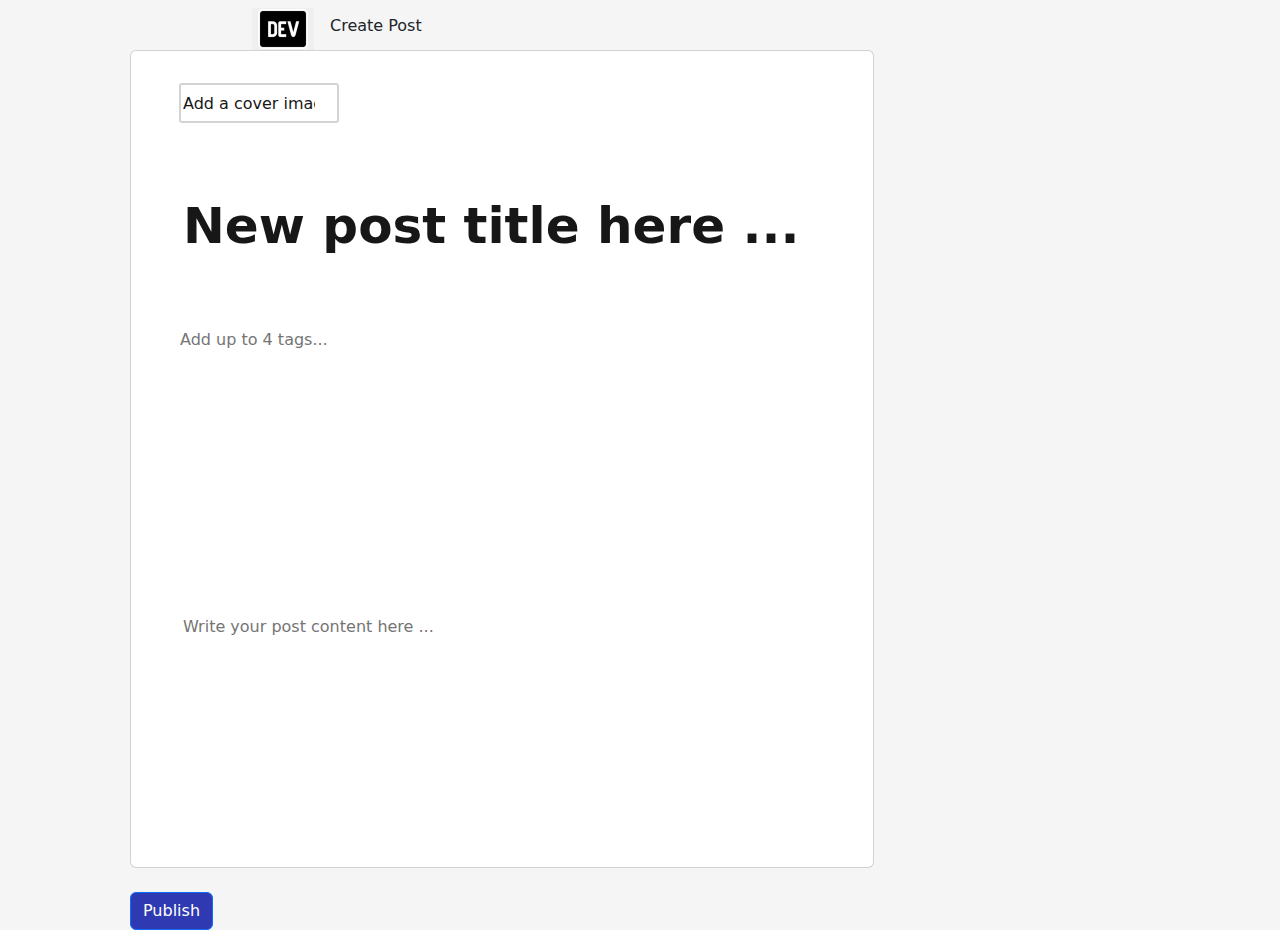
<file: formulario_para_post/index.html>
<!DOCTYPE html>
<html lang="en">
<head>
    <meta charset="UTF-8">
    <meta name="viewport" content="width=device-width, initial-scale=1.0">
    <title>New Post - DEV Community</title>
    <link href="https://cdn.jsdelivr.net/npm/bootstrap@5.3.3/dist/css/bootstrap.min.css" rel="stylesheet" 
    integrity="sha384-QWTKZyjpPEjISv5WaRU9OFeRpok6YctnYmDr5pNlyT2bRjXh0JMhjY6hW+ALEwIH" crossorigin="anonymous">
    <link rel="stylesheet" href="css/styles.css"/>
</head>
</head>
<body class="bg-light-gray">
    <div class="d-flex flex-items-center ml-5 mt-2">
        <button class="button-dev-logo"><img class="dev-logo"src="imagenes/DEV LOGO.png" alt=""></button>
       <span class="mt-2 ms-3"><h6>Create Post</h6> </span> 
    </div>
    <div class="container-lg">
    </div>
    <div class="container flex">
        <div class="card col-sm-8 ms-5">
            <div class="card-body ps-5">
                <input type="url"
                placeholder="Add a cover image"
                    class="input-image mt-3"
                    id="post-cover-image"
                >
                <form class="col-sm-11 mt-4"
                id="user-form">
                <div class="flex-column justify-content-center "> 
                    <div class="input-group input-group-lg mh-100">
                    <input 
                    type="text" 
                    placeholder="New post title here ..."
                    class="title-box input-control title-box-height"
                    id="new-post-title">
                    <input 
                        type="text"
                        placeholder="Add up to 4 tags..."
                        class="hashtag-control "
                        id="input-hashtags">
                    
                </div>
                <div class="input-group mt-5">
                    <input type="text" 
                    placeholder="Write your post content here ..."
                    class=" post-content-box content-box-height"
                    id="post-content">
                </div>
            </div>
            </form>
            </div>
          </div>
          <button type="submit" class="btn btn-primary bg-royal-blue mt-4 ms-5">Publish</button>
      </div>
      </div>
    
      
    <script src="https://cdn.jsdelivr.net/npm/bootstrap@5.3.3/dist/js/bootstrap.bundle.min.js" 
    integrity="sha384-YvpcrYf0tY3lHB60NNkmXc5s9fDVZLESaAA55NDzOxhy9GkcIdslK1eN7N6jIeHz" crossorigin="anonymous">
</script>
<script src="js/main.js"></script>
</body>
</html>
</file>
<file: formulario_para_post/css/styles.css>
.ml-5 {
  margin-left: 28vh;
}

.button-dev-logo {
  border-style: none;
}

.dev-logo {
  border-color: transparent;
  width: 50px;
  height: 40px;
}

.bg-light-gray {
  background-color: #F5F5F5;
}

.bg-royal-blue {
  background-color: #2F3AB2;
}

.title-box-height {
  height: 20vh;
}

.content-box-height {
  height: 50vh;
}

.input-control {
  width: 85vh;
  border-color: transparent;
}

.post-content-box {
  width: 85vh;
  border-color: transparent;
  flex-direction: row;
  align-items: start;
}

.input-image {
  border-radius: 3px;
  border-color: lightgray;
  border-style: solid;
  width: 160px;
  height: 40px;
}

.input-image::-moz-placeholder {
  color: #171717;
  font-family: inherit;
  margin-left: 20px;
}

.input-image::placeholder {
  color: #171717;
  font-family: inherit;
  margin-left: 20px;
}

.input-control::-moz-placeholder {
  color: #171717;
  font-family: inherit;
  font-size: 50px;
  font-weight: bolder;
  text-align: left;
  height: 50vh;
}

.input-control::placeholder {
  color: #171717;
  font-family: inherit;
  font-size: 50px;
  font-weight: bolder;
  text-align: left;
  height: 50vh;
}

.hashtag-control {
  border-style: none;
}

.post-content-box::-moz-placeholder { /* Chrome, Firefox, Opera, Safari 10.1+ */
  color: #171717;
  font-family: sans-serif;
  text-align: left;
  height: 50vh;
  flex-direction: row;
  align-items: start;
}
</file>
